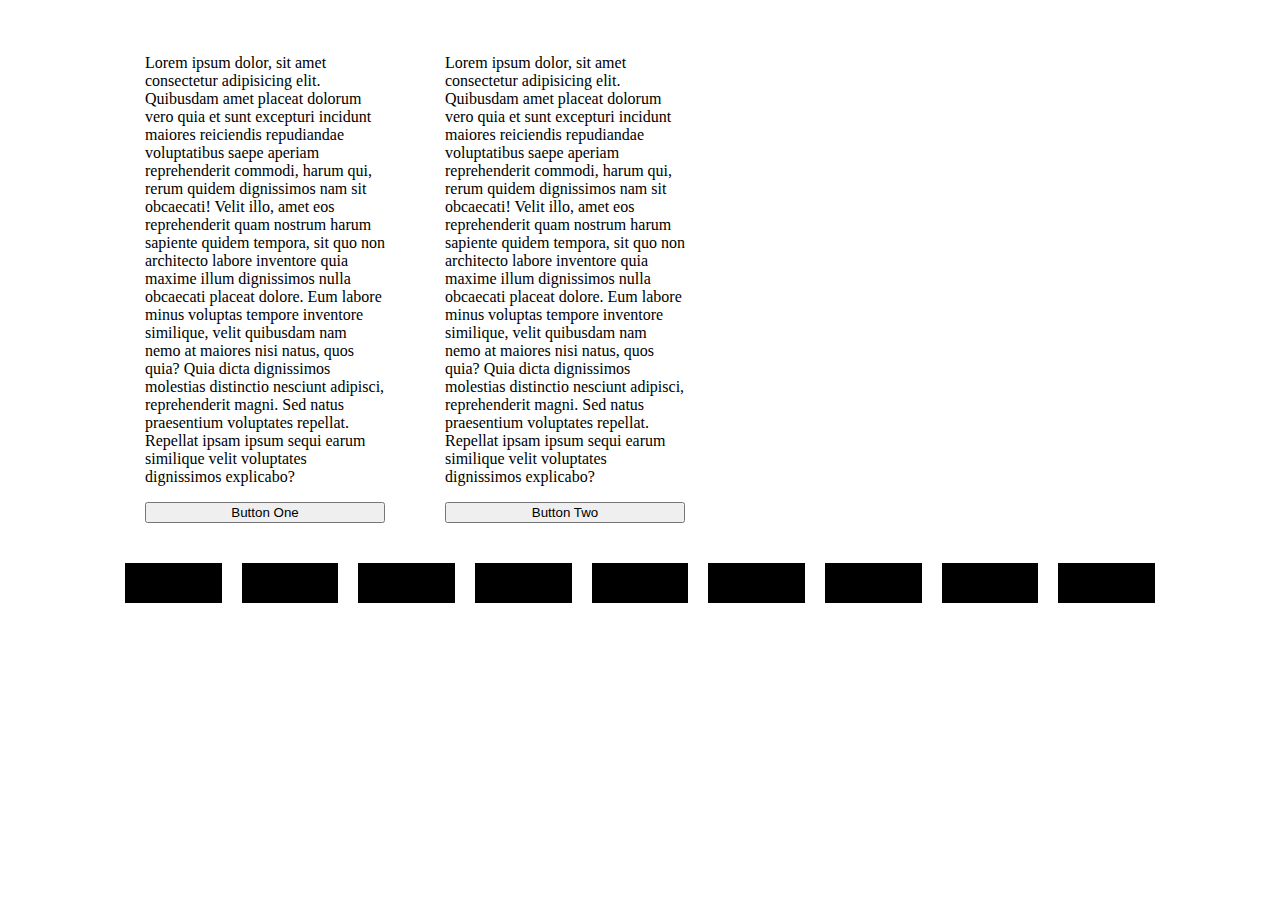
<file: index.html>
<!DOCTYPE html>
<html lang="en">
  <head>
    <meta charset="UTF-8" />
    <meta http-equiv="X-UA-Compatible" content="IE=edge" />
    <meta name="viewport" content="width=device-width, initial-scale=1.0" />
    <link rel="stylesheet" href="style-this.css" />
    <script src="js/jquery-3.2.1.js"></script>
    <title>Document</title>
  </head>
  <body>
    <div class="container">
      <div class="card">
        <p>
          Lorem ipsum dolor, sit amet consectetur adipisicing elit. Quibusdam
          amet placeat dolorum vero quia et sunt excepturi incidunt maiores
          reiciendis repudiandae voluptatibus saepe aperiam reprehenderit
          commodi, harum qui, rerum quidem dignissimos nam sit obcaecati! Velit
          illo, amet eos reprehenderit quam nostrum harum sapiente quidem
          tempora, sit quo non architecto labore inventore quia maxime illum
          dignissimos nulla obcaecati placeat dolore. Eum labore minus voluptas
          tempore inventore similique, velit quibusdam nam nemo at maiores nisi
          natus, quos quia? Quia dicta dignissimos molestias distinctio nesciunt
          adipisci, reprehenderit magni. Sed natus praesentium voluptates
          repellat. Repellat ipsam ipsum sequi earum similique velit voluptates
          dignissimos explicabo?
        </p>
        <button>Button One</button>
      </div>
      <div class="card">
        <p>
          Lorem ipsum dolor, sit amet consectetur adipisicing elit. Quibusdam
          amet placeat dolorum vero quia et sunt excepturi incidunt maiores
          reiciendis repudiandae voluptatibus saepe aperiam reprehenderit
          commodi, harum qui, rerum quidem dignissimos nam sit obcaecati! Velit
          illo, amet eos reprehenderit quam nostrum harum sapiente quidem
          tempora, sit quo non architecto labore inventore quia maxime illum
          dignissimos nulla obcaecati placeat dolore. Eum labore minus voluptas
          tempore inventore similique, velit quibusdam nam nemo at maiores nisi
          natus, quos quia? Quia dicta dignissimos molestias distinctio nesciunt
          adipisci, reprehenderit magni. Sed natus praesentium voluptates
          repellat. Repellat ipsam ipsum sequi earum similique velit voluptates
          dignissimos explicabo?
        </p>
        <button>Button Two</button>
      </div>
    </div>
    <div class="container">
      <div class="box one"></div>
      <div class="box three"></div>
      <div class="box one"></div>
      <div class="box two"></div>
      <div class="box one"></div>
      <div class="box two"></div>
      <div class="box three"></div>
      <div class="box three"></div>
      <div class="box two"></div>
    </div>
    <script src="js/script-this.js"></script>
  </body>
</html>
</file>
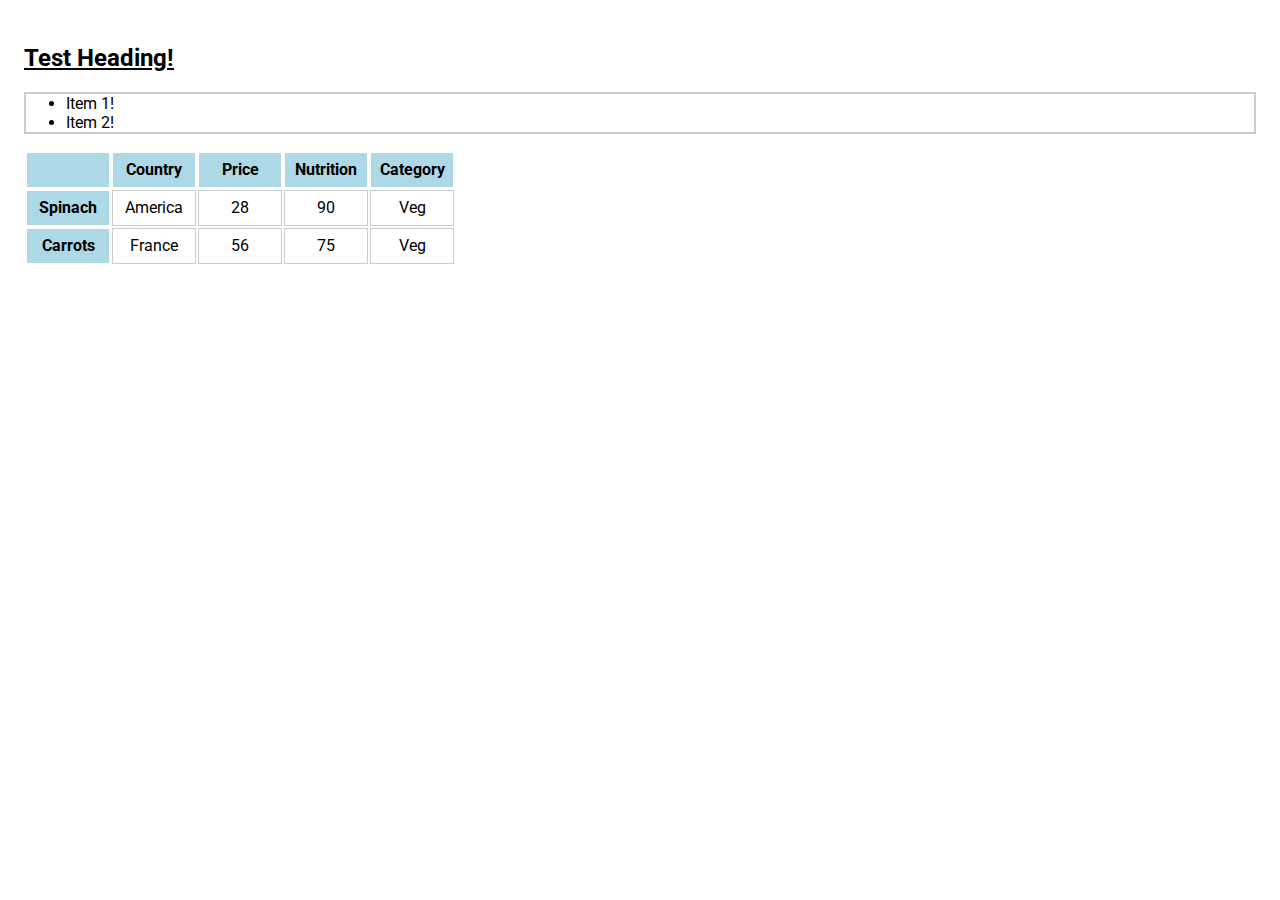
<file: table.html>
<!DOCTYPE html>
<html lang="en">
  <head>
    <meta charset="UTF-8" />
    <title>Table</title>
    <link
      href="https://fonts.googleapis.com/css?family=Roboto"
      rel="stylesheet"
      type="text/css" />
    <script src="js/jquery-3.2.1.js"></script>
    <script src="js/my-script.js"></script>
    <style>
      /* Create an `.underline` class for use in jQuery */
      .underline {
        text-decoration: underline;
      }

      /* Create a `.border` class for use in jQuery */
      .border {
        border: solid 2px #ccc;
      }

      td,
      th {
        width: 5rem;
        height: 2rem;
        border: 1px solid #ccc;
        text-align: center;
      }
      th {
        background: lightblue;
        border-color: white;
      }
      body {
        padding: 1rem;
        font-family: Roboto;
      }
      .odd {
        background-color: #000;
      }
    </style>
  </head>
  <body>
    <div class="test">
      <h2>Test Heading!</h2>
    </div>
    <div class="test-list">
      <ul>
        <li>Item 1!</li>
        <li>Item 2!</li>
      </ul>
    </div>
    <table>
      <tr>
        <th></th>
        <th>Country</th>
        <th>Price</th>
        <th>Nutrition</th>
        <th>Category</th>
      </tr>
      <tr>
        <th>Spinach</th>
        <td>America</td>
        <td>28</td>
        <td>90</td>
        <td>Veg</td>
      </tr>
      <tr>
        <th>Carrots</th>
        <td>France</td>
        <td>56</td>
        <td>75</td>
        <td>Veg</td>
      </tr>
    </table>
  </body>
</html>
</file>
<file: style-this.css>
.container {
  display: flex;
  flex-flow: row wrap;
  box-sizing: border-box;
  margin-right: auto;
  margin-left: auto;
  max-width: 1050px;
}

/* flex = shorthand for flex-grow, shrink and basis (default 0 1 auto). */
/* flex: 1 lets all flex items be the same length, regardless content. */
/* Element must be a flex item for this property to take effect. */
.card {
  flex: 1;
  display: flex;
  flex-flow: column;
  max-width: 240px;
  margin: 10px;
  padding: 20px;
  background-color: #fff;
}

.make-red {
  background-color: red;
}

.make-blue {
  background-color: blue;
}

.box {
  flex: 1;
  display: flex;
  flex-flow: column;
  max-width: 240px;
  margin: 10px;
  padding: 20px;
  background-color: black;
}
</file>
